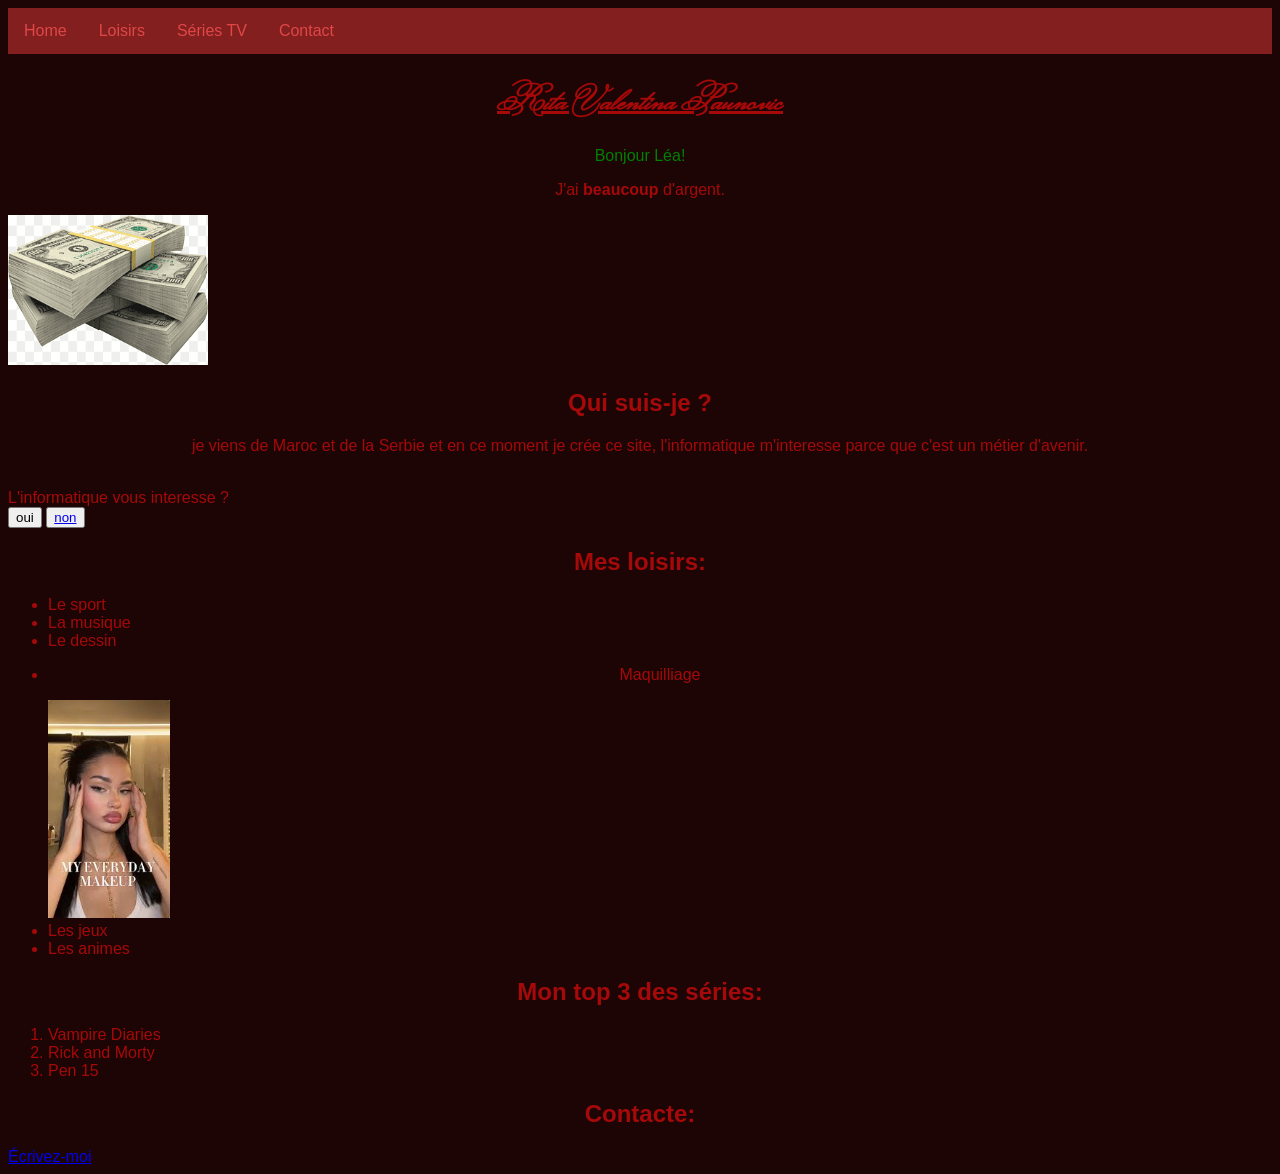
<file: index.html>
<!DOCTYPE html>
<html>

<head>
    <link rel="preconnect" href="https://fonts.googleapis.com">
    <link rel="preconnect" href="https://fonts.gstatic.com" crossorigin>
    <link
        href="https://fonts.googleapis.com/css2?family=MedievalSharp&family=Monsieur+La+Doulaise&family=Playfair+Display:ital,wght@0,400..900;1,400..900&display=swap"
        rel="stylesheet">

    <link rel="preconnect" href="https://fonts.googleapis.com">
    <link rel="preconnect" href="https://fonts.gstatic.com" crossorigin>
    <link href="https://fonts.googleapis.com/css2?family=Monsieur+La+Doulaise&display=swap" rel="stylesheet">
    <link rel="stylesheet" href="style.css">
    <meta charset="UTF-8">
    <title>About-Rita Valentina Paunovic</title>
</head>

<body>                                  
    <header>
        <ul>
            <li><a href="index.html">Home</a></li>
            <li><a href="loisirs.html">Loisirs</a></li>
            <li><a href="SériesTV.html">Séries TV</a></li>
            <li><a href="Contact.html">Contact</a></li>
        </ul>
        
        </header>

    <!-- Rita Valentina Paunovic -->
    <h1>Rita Valentina Paunovic</h1>
    <p id="salut">salut</p>
    <span></span>
    <p>J'ai <strong>beaucoup</strong> d'argent.</p>
    <img src="images/image argent.png" alt="photo argent" width="200" height="150">
    <!-- Section : qui suis-je -->
    <div>
        <h2>Qui suis-je ?</h2>
        <p>je viens de Maroc et de la Serbie et en ce moment je crée ce site, l'informatique m'interesse parce que c'est
            un métier d'avenir.</p>
        <br> L'informatique vous interesse ?</br>
        <button> oui

        </button>
        <button> <a href="https://sl.bing.net/h8DbtZY7VeK" alt="angry hacker">non</a> </button>
    </div>
    <!-- Section : mes loisir -->
    <div>
        <h2>Mes loisirs:</h2>
        <ul>
            <li>Le sport</li>

            <li>La musique</li>

            <li>Le dessin</li>
            <li>
                <p>Maquilliage</p>
                <img src="images/makeup.jpg" alt="femme maquilliée" width="10%">
                </img>
            </li>

            <li>Les jeux</li>

            <li>Les animes </li>
        </ul>
    </div>
    <!-- Section : mes loisir -->
    <div>
        <h2>Mon top 3 des séries:</h2>
        <ol>
            <li>Vampire Diaries</li>
            <li>Rick and Morty</li>
            <li>Pen 15</li>
        </ol>
    </div>
    <!--Section : contacte-->
    <div>
        <h2>Contacte:</h2>
        <a href="mailto:rita.paunovic@eduvaud.ch">Écrivez-moi</a>
    </div>
    <script src="script.js"></script>
</body>

</html>
</file>
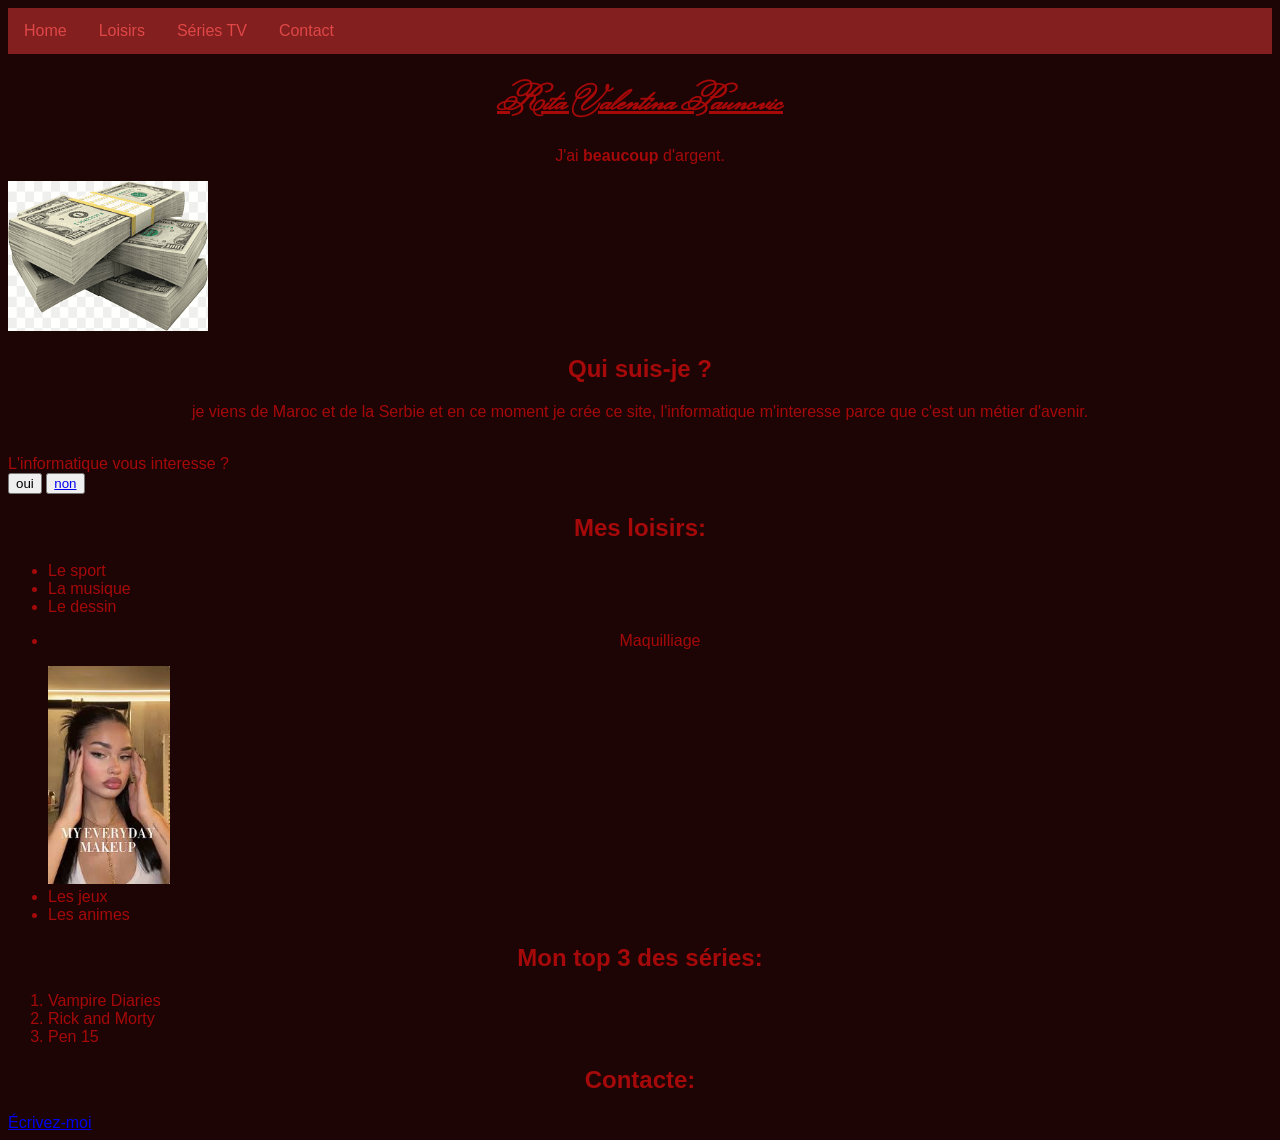
<file: about.html>
<!DOCTYPE html>
<html>

<head>
    <link rel="preconnect" href="https://fonts.googleapis.com">
    <link rel="preconnect" href="https://fonts.gstatic.com" crossorigin>
    <link
        href="https://fonts.googleapis.com/css2?family=MedievalSharp&family=Monsieur+La+Doulaise&family=Playfair+Display:ital,wght@0,400..900;1,400..900&display=swap"
        rel="stylesheet">

    <link rel="preconnect" href="https://fonts.googleapis.com">
    <link rel="preconnect" href="https://fonts.gstatic.com" crossorigin>
    <link href="https://fonts.googleapis.com/css2?family=Monsieur+La+Doulaise&display=swap" rel="stylesheet">
    <link rel="stylesheet" href="style.css">
    <meta charset="UTF-8">
    <title>About-Rita Valentina Paunovic</title>
</head>

<body>
    <!-- Rita Valentina Paunovic -->
     <header>
        <ul>
            <li><a href="index.html">Home</a></li>
            <li><a href="loisirs.html">Loisirs</a></li>
            <li><a href="loisirs.html">Séries TV</a></li>
            <li><a href="loisirs.html">Contact</a></li>
        </ul>
         <h1>Rita Valentina Paunovic</h1>    
        
        </header>

    <span></span>
    <p>J'ai <strong>beaucoup</strong> d'argent.</p>
    <img src="images/image argent.png" alt="photo argent" width="200" height="150">
    <!-- Section : qui suis-je -->
    <div>
        <h2>Qui suis-je ?</h2>
        <p>je viens de Maroc et de la Serbie et en ce moment je crée ce site, l'informatique m'interesse parce que c'est
            un métier d'avenir.</p>
        <br> L'informatique vous interesse ?</br>
        <button> oui

        </button>
        <button> <a href="https://sl.bing.net/h8DbtZY7VeK" alt="angry hacker">non</a> </button>
    </div>
    <!-- Section : mes loisir -->
    <div>
        <h2>Mes loisirs:</h2>
        <ul>
            <li>Le sport</li>

            <li>La musique</li>

            <li>Le dessin</li>
            <li>
                <p>Maquilliage</p>
                <img src="images/makeup.jpg" alt="femme maquilliée" width="10%">
                </img>
            </li>

            <li>Les jeux</li>

            <li>Les animes </li>
        </ul>
    </div>
    <!-- Section : mes loisir -->
    <div>
        <h2>Mon top 3 des séries:</h2>
        <ol>
            <li>Vampire Diaries</li>
            <li>Rick and Morty</li>
            <li>Pen 15</li>
        </ol>
    </div>
    <!--Section : contacte-->
    <div>
        <h2>Contacte:</h2>
        <a href="mailto:rita.paunovic@eduvaud.ch">Écrivez-moi</a>
    </div>

    
</body>

</html>
</file>
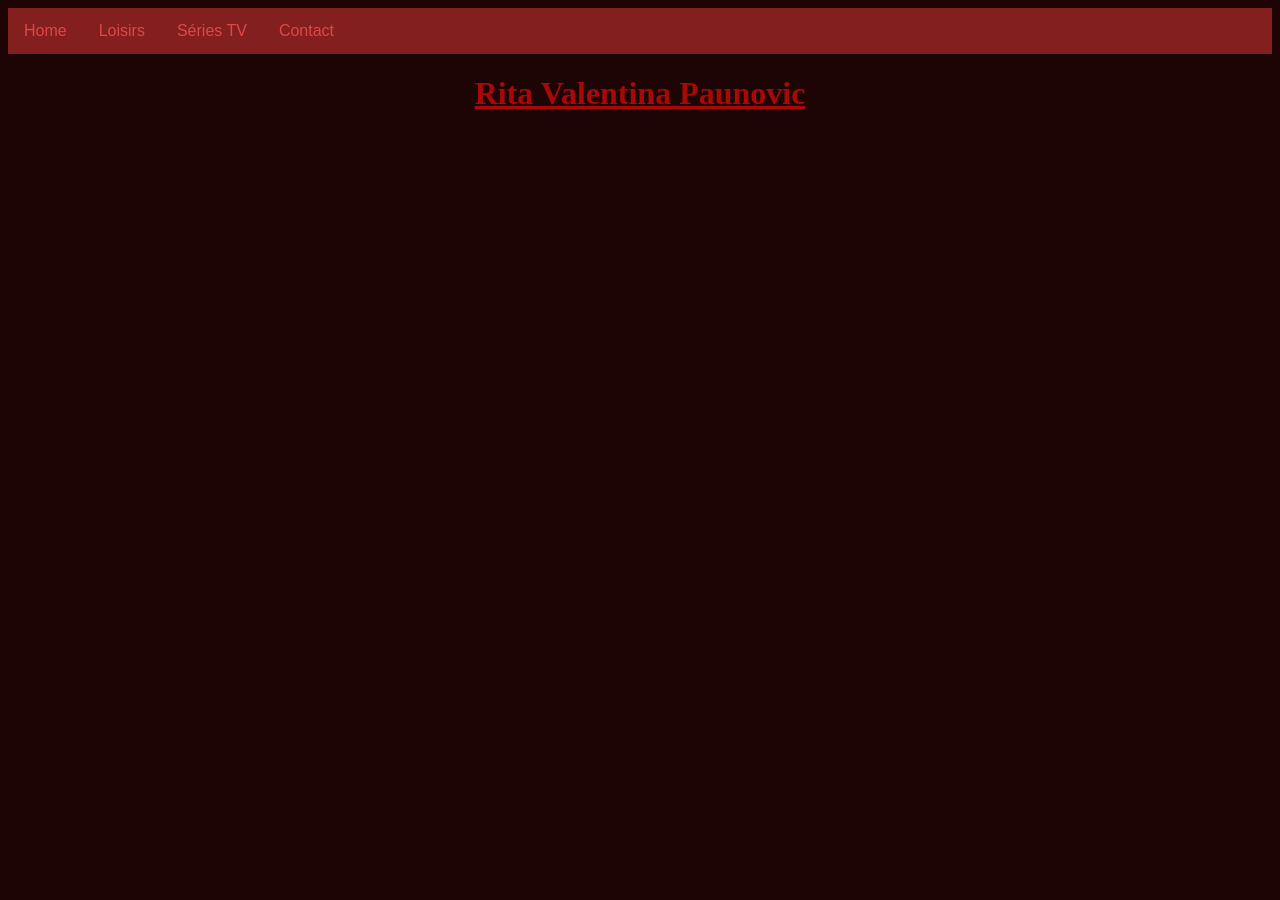
<file: Contact.html>
<!DOCTYPE html>
<html>

<head>
    <link rel="stylesheet" href="style.css">
    <meta charset="UTF-8">
    <title>About-Rita Valentina Paunovic</title>
</head> 
<body>
     <header>
        <ul>
            <li><a href="index.html">Home</a></li>
            <li><a href="loisirs.html">Loisirs</a></li>
            <li><a href="SériesTV.html">Séries TV</a></li>
            <li><a href="Contact.html">Contact</a></li>
        </ul>
         <h1>Rita Valentina Paunovic</h1>    
        
        </header>
</body>


</html>
</file>
<file: style.css>
body{
        background-color: rgb(29, 5, 5); 
        color: rgb(165, 9, 9);
        font-family: "Arial",sans serif;
    }

    h1{    
    color: rgb(167, 8, 8);
    text-align: center;
    font-family: "Monsieur La Doulaise", cursive;
    text-decoration: underline;}



header ul {
  list-style-type: none;
  margin: 0;
  padding: 0;
  overflow: hidden;
  background-color: #831f1f;
}

header ul li  {
  float: left;
}

header ul li a {
  display: block;
  color: rgb(224, 71, 71);
  text-align: center;
  padding: 14px 16px;
  text-decoration: none;
}

header ul li a:hover {
  background-color: #111111;

}

#salut {color: green;}

h2
{text-align: center;
}

p {
  text-align: center;
}
</file>
